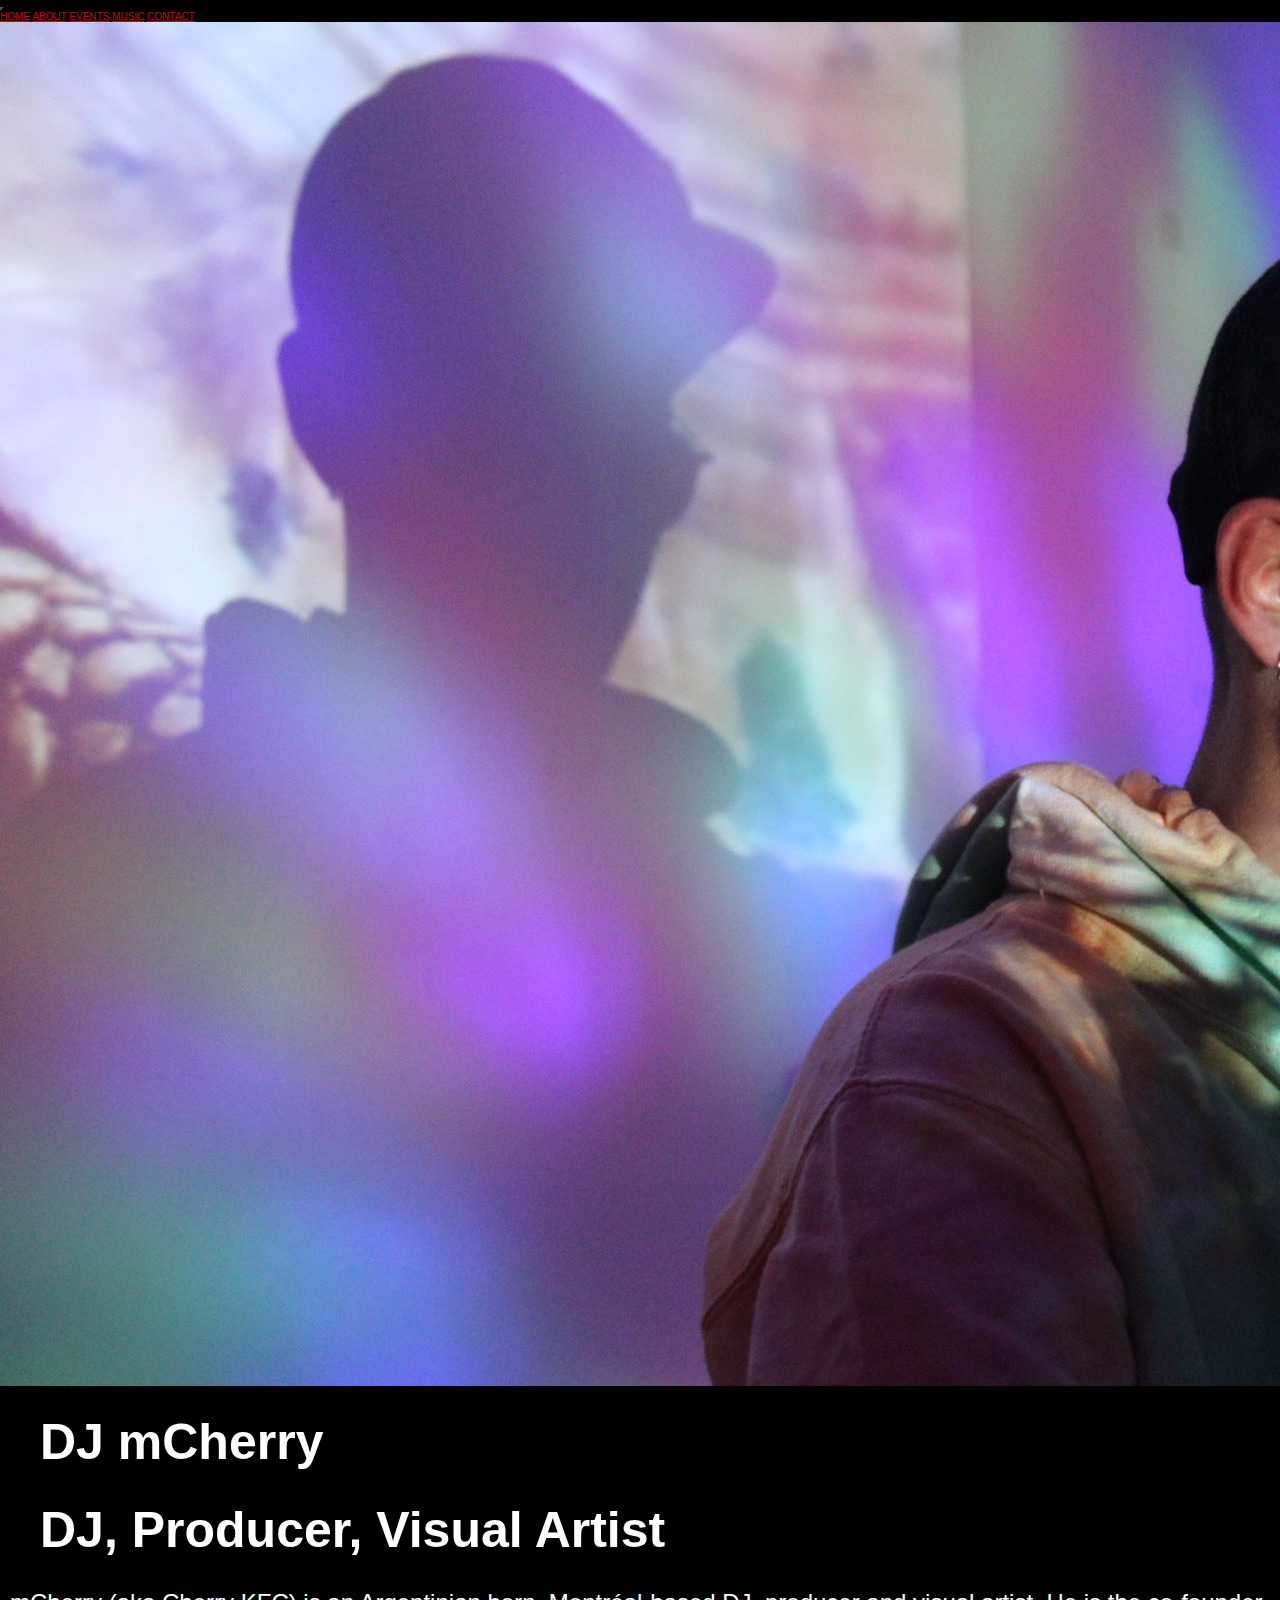
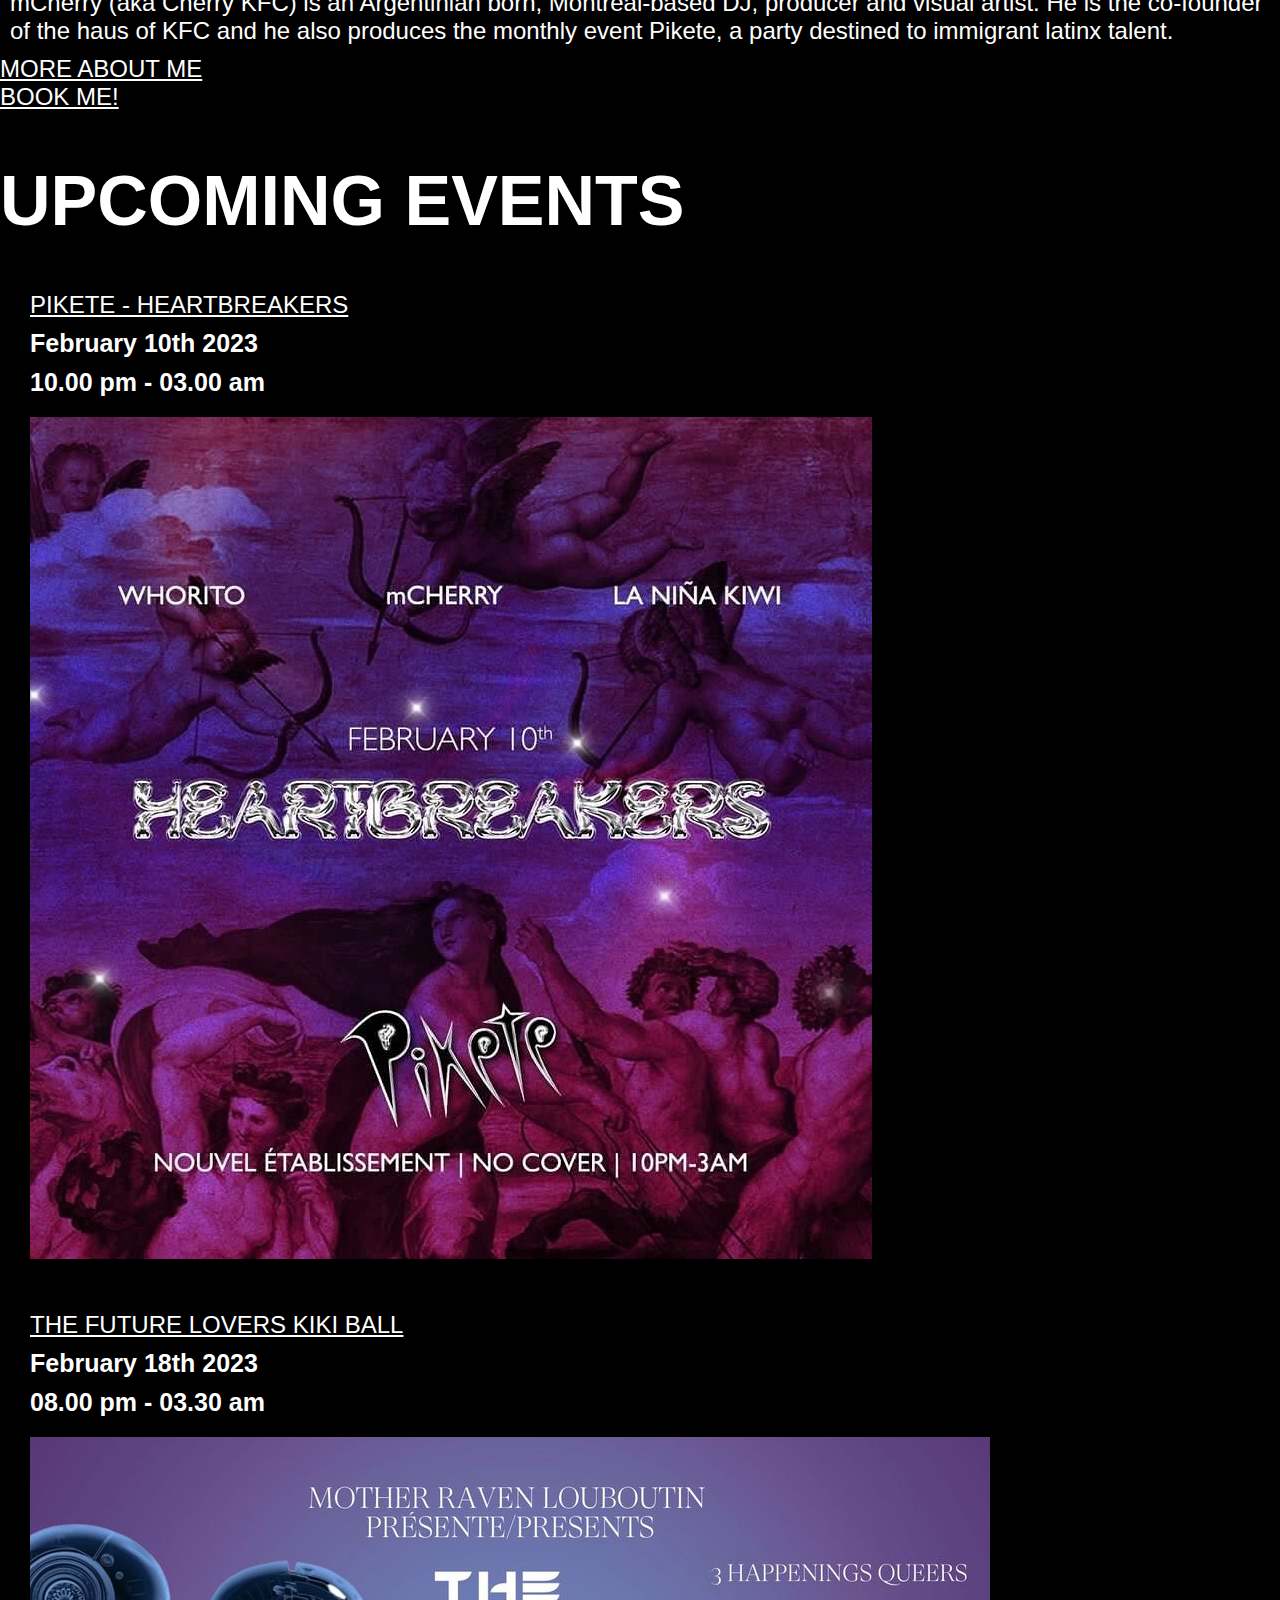
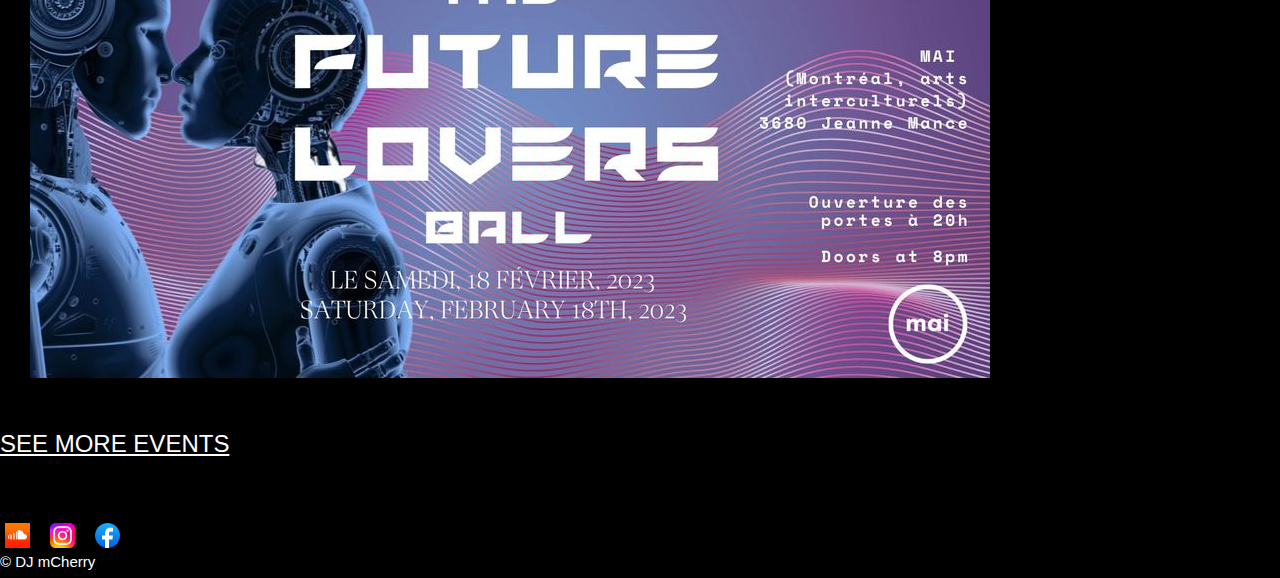
<file: index.html>
<!DOCTYPE html>
<html lang="en">
<head>
    <meta charset="UTF-8">
    <meta http-equiv="X-UA-Compatible" content="IE=edge">
    <meta name="viewport" content="width=device-width, initial-scale=1.0">
    <title>DJ mCherry - HOME</title>
    <!-- Favicon -->
    <link rel="shortcut icon" href="https://twemoji.maxcdn.com/2/svg/1f352.svg">
    <!-- Bootstrap -->
    <link href="https://cdn.jsdelivr.net/npm/bootstrap@5.3.0-alpha1/dist/css/bootstrap.min.css" rel="stylesheet" 
        integrity="sha384-GLhlTQ8iRABdZLl6O3oVMWSktQOp6b7In1Zl3/Jr59b6EGGoI1aFkw7cmDA6j6gD" crossorigin="anonymous">
    <!-- CSS main -->
    <link rel="stylesheet" href="../css/estilos.css">
</head>
<body>
    <header>
        <!-- Navigation Bar -->
        <nav class="navbar navbar-expand-md navbar-dark">
            <div class="container-fluid justify-content-end">
                <button class="navbar-toggler" type="button" data-bs-toggle="collapse" data-bs-target="#navbarNavAltMarkup" aria-controls="navbarNavAltMarkup" aria-expanded="false" aria-label="Toggle navigation">
                    <span class="navbar-toggler-icon"></span>
                </button>
                <div class="collapse navbar-collapse justify-content-end" id="navbarNavAltMarkup">
                    <div class="navbar-nav fs-1">
                        <a class="nav-link active" aria-current="page" href="index.html">HOME</a>
                        <a class="nav-link" href="./pages/about.html">ABOUT</a>
                        <a class="nav-link" href="./pages/events.html">EVENTS</a>
                        <a class="nav-link" href="./pages/music.html">MUSIC</a>
                        <a class="nav-link" href="./pages/contact.html">CONTACT</a>
                    </div>
                </div>
            </div>
        </nav>
    </header>
    <!-- Main section -->
    <section class="container-fluid">
        <div class="row">
            <!-- Picture -->
            <div class="col-xl-6">
                <img src="./img/main-dj-cherry-2.jpeg" class="img-fluid" alt="DJ mCherry wearing a black cap and a pink and green hoodie. Purple, green and blue lights are projected over him and his silhouette can be seen against the wall behind him">
            </div>  
            <!-- Short description and shortcut buttons -->
            <div class="col-xl-6 text-center main_container">
                <!-- Short description -->
                <div class="description_index_container"> 
                    <h1 class="description_header">DJ mCherry</h1>
                    <h2 class="description_header">DJ, Producer, Visual Artist</h2>
                    <p>mCherry (aka Cherry KFC) is an Argentinian born, Montréal-based DJ, producer and visual artist. He is the co-founder of the haus of KFC and he also produces the monthly event Pikete, a party destined to immigrant latinx talent.</p>
                </div>
                <!-- Shortcut buttons -->
                <div class="row">
                    <div class="col-6">
                        <a class="btn btn-outline-danger btn-lg" href="./pages/about.html" role="button">MORE ABOUT ME</a>
                    </div>
                    <div class="col-6">
                        <a class="btn btn-outline-danger btn-lg " href="./pages/contact.html" role="button">BOOK ME!</a>
                    </div>
                </div>
            </div>
        </div>
    </section>
    <!-- Upcoming events article-->
    <article class="row">
        <!-- Upcoming events header -->
        <div class="col-12 text-center upcoming-events-title-container">
            <h2 class="upcoming-events-title">UPCOMING EVENTS</h2>
        </div>
        <!-- Upcoming event #1 -->
        <div class="col-md-6 text-center event-container">
            <a class="btn btn-outline-info btn-lg" href="https://www.instagram.com/p/Cnz5I3-OGZz/?utm_source=ig_web_copy_link" target="_blank" role="button">PIKETE - HEARTBREAKERS</a>
            <h3 class="event_date">February 10th 2023</h3> 
            <h3 class="event_time">10.00 pm - 03.00 am</h3>
            <img src="./img/event-pikete-heartbreakers.jpeg" class="img-fluid" alt="'Pikete: Heartbreakers Edition' promotional flyer">
        </div>
        <!-- Upcoming event #1 -->
        <div class="col-md-6 text-center event-container">
            <a class="btn btn-outline-info btn-lg" href="https://www.facebook.com/events/704219754499813" target="_blank" role="button">THE FUTURE LOVERS KIKI BALL</a>
            <h3 class="event_date">February 18th 2023</h3> 
            <h3 class="event_time">08.00 pm - 03.30 am</h3>
            <img src="./img/event-future-lovers-kiki-ball.jpeg" class="img-fluid" alt="'The Future Lovers Kiki Ball' promotional flyer">
        </div>
        <!-- 'More Events' button -->
        <div class="col-12 text-center">
            <a class="btn btn-outline-danger btn-lg" href="./pages/events.html" role="button">SEE MORE EVENTS</a>
        </div>
    </article>
    <!-- Footer -->
    <footer class="container-fluid">
        <div class="row">
            <!-- Social Media Links -->
            <div class="col-12">
                <ul class="social_media_list justify-content-center">
                    <li>
                        <a href="https://soundcloud.com/mcherry909" target="_blank">
                            <img src="./img/icon-socials-soundcloud.ico" alt="Soundcloud Icon" class="social_media_icon">
                        </a>
                    </li>
                    <li>
                        <a href="https://www.instagram.com/aerialtag/" target="_blank">
                            <img src="./img/icon-socials-instagram.png" alt="Instagram Icon" class="social_media_icon">
                        </a>
                    </li>
                    <li>
                        <a href="https://www.facebook.com/aaguustiin" target="_blank">
                            <img src="./img/icon-socials-facebook.ico" alt="Instagram Icon" class="social_media_icon">
                        </a>
                    </li>
                </ul>
            </div>
            <!-- Copyright -->
                <div class="col-12 text-center copyright">
                    <p>© DJ mCherry</p>
                </div>
            </div>
    </footer>
    <script src="https://cdn.jsdelivr.net/npm/bootstrap@5.3.0-alpha1/dist/js/bootstrap.bundle.min.js" 
    integrity="sha384-w76AqPfDkMBDXo30jS1Sgez6pr3x5MlQ1ZAGC+nuZB+EYdgRZgiwxhTBTkF7CXvN" crossorigin="anonymous"></script>
</body>
</html>
</file>
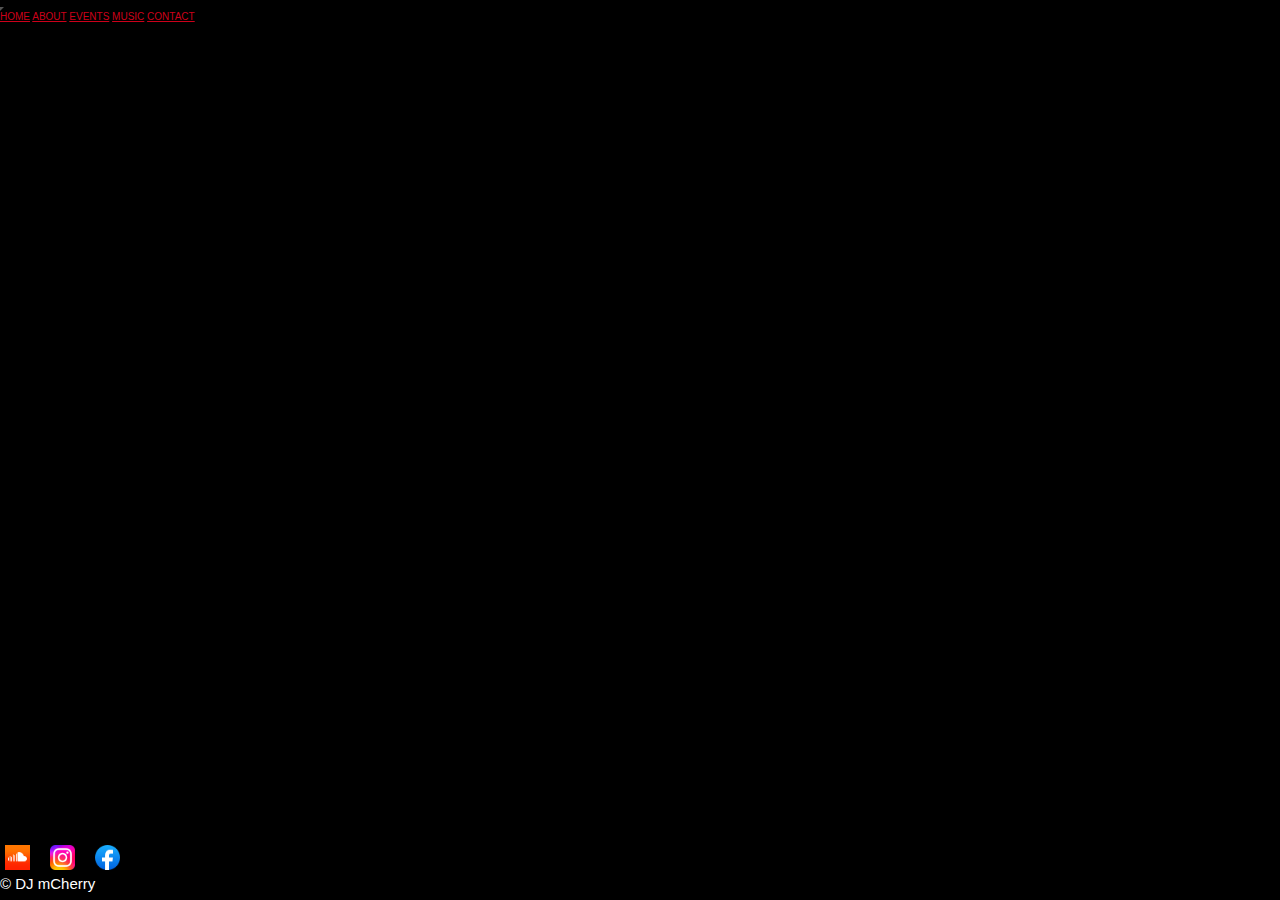
<file: pages/about.html>
<!DOCTYPE html>
<html lang="en">
<head>
    <meta charset="UTF-8">
    <meta http-equiv="X-UA-Compatible" content="IE=edge">
    <meta name="viewport" content="width=device-width, initial-scale=1.0">
    <title>DJ mCherry - ABOUT</title>
    <!-- Favicon -->
    <link rel="shortcut icon" href="https://twemoji.maxcdn.com/2/svg/1f352.svg">
    <!-- Bootstrap -->
    <link href="https://cdn.jsdelivr.net/npm/bootstrap@5.3.0-alpha1/dist/css/bootstrap.min.css" rel="stylesheet" 
        integrity="sha384-GLhlTQ8iRABdZLl6O3oVMWSktQOp6b7In1Zl3/Jr59b6EGGoI1aFkw7cmDA6j6gD" crossorigin="anonymous">
    <!-- CSS main -->
    <link rel="stylesheet" href="../css/estilos.css">
</head>
<body>
    <header>
        <!-- Navigation Bar -->
        <nav class="navbar navbar-expand-md navbar-dark">
            <div class="container-fluid justify-content-end">
                <button class="navbar-toggler" type="button" data-bs-toggle="collapse" data-bs-target="#navbarNavAltMarkup" aria-controls="navbarNavAltMarkup" aria-expanded="false" aria-label="Toggle navigation">
                    <span class="navbar-toggler-icon"></span>
                </button>
                <div class="collapse navbar-collapse justify-content-end" id="navbarNavAltMarkup">
                    <div class="navbar-nav fs-1">
                        <a class="nav-link" href="../index.html">HOME</a>
                        <a class="nav-link active" aria-current="page" href="about.html">ABOUT</a>
                        <a class="nav-link" href="../pages/events.html">EVENTS</a>
                        <a class="nav-link" href="../pages/music.html">MUSIC</a>
                        <a class="nav-link" href="../pages/contact.html">CONTACT</a>
                    </div>
                </div>
            </div>
        </nav>
    </header>
    <!-- <main>
        <section>
            <article>
                Long description
                <div>
                    <h1>DJ mCherry // Agustín Alonso</h1>
                    <h2>DJ, Producer, Visual Artist</h2>
                    <p>mCherry (aka Cherry KFC) is an Argentinian born, Montréal-based DJ, and producer.</p> 
                    <p>His sound dwells in the intersection between cumbia and techno, and recurring incursions into samba, baile funk, vogue femme beats and latin club.</p> 
                    <p>His sets mix high doses of euphoria and nostalgia, bringing a dample of argentinian nightlife to the northern canadian latitudes.</p> 
                    <p></p>During his time in montreal he has also established himself as a ballroom DJ, incorporating cunty performance beats to his palette of sounds.</p>
                    <br>
                    <p>He is the co-founder of the haus of KFC, a kiki house involved in ballroom and immigrant-oriented non-profit organization.</p> 
                    <p>He also produces the monthly event Pikete, an itinerant party destined to immigrant latinx talent and sound representation.</p>
                </div>
            </article>
            'Contact' shortcut
            <div class="shortcuts_container">
                <a class="btn btn-outline-danger btn-lg " href="../pages/contact.html" role="button">BOOK ME!</a>
            </div>
        </section>
    </main> -->
    <!-- Footer -->
    <footer class="container-fluid">
        <div class="row">
            <!-- Social Media Links -->
            <div class="col-12">
                <ul class="social_media_list justify-content-center">
                    <li>
                        <a href="https://soundcloud.com/mcherry909" target="_blank">
                            <img src="../img/icon-socials-soundcloud.ico" alt="Soundcloud Icon" class="social_media_icon">
                        </a>
                    </li>
                    <li>
                        <a href="https://www.instagram.com/aerialtag/" target="_blank">
                            <img src="../img/icon-socials-instagram.png" alt="Instagram Icon" class="social_media_icon">
                        </a>
                    </li>
                    <li>
                        <a href="https://www.facebook.com/aaguustiin" target="_blank">
                            <img src="../img/icon-socials-facebook.ico" alt="Instagram Icon" class="social_media_icon">
                        </a>
                    </li>
                </ul>
            </div>
            <!-- Copyright -->
                <div class="col-12 text-center copyright">
                    <p>© DJ mCherry</p>
                </div>
            </div>
    </footer>
    <script src="https://cdn.jsdelivr.net/npm/bootstrap@5.3.0-alpha1/dist/js/bootstrap.bundle.min.js" 
    integrity="sha384-w76AqPfDkMBDXo30jS1Sgez6pr3x5MlQ1ZAGC+nuZB+EYdgRZgiwxhTBTkF7CXvN" crossorigin="anonymous"></script>
</body>
</html>
</file>
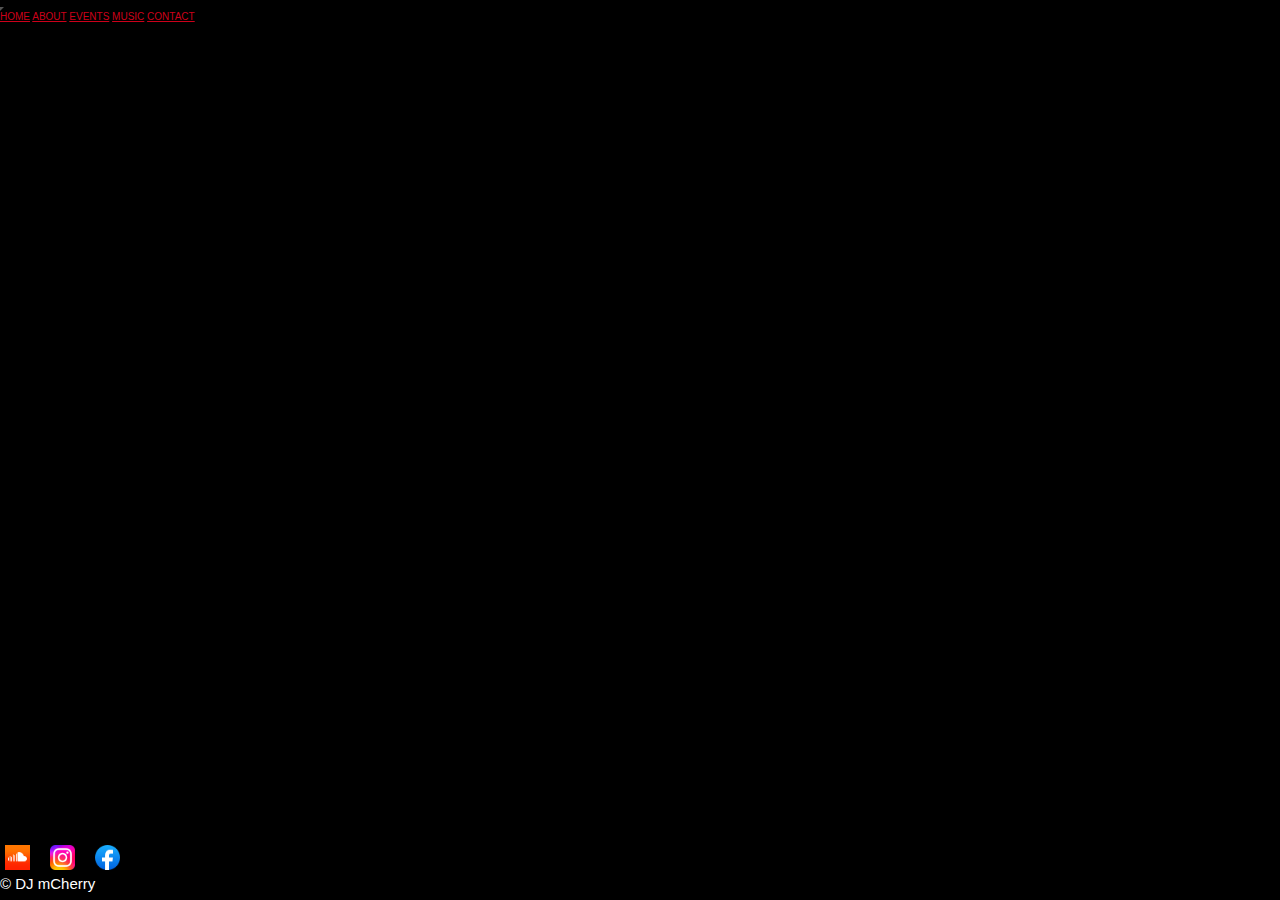
<file: pages/contact.html>
<!DOCTYPE html>
<html lang="en">
<head>
    <meta charset="UTF-8">
    <meta http-equiv="X-UA-Compatible" content="IE=edge">
    <meta name="viewport" content="width=device-width, initial-scale=1.0">
    <title>DJ mCherry - CONTACT</title>
    <!-- Favicon -->
    <link rel="shortcut icon" href="https://twemoji.maxcdn.com/2/svg/1f352.svg">
    <!-- Bootstrap -->
    <link href="https://cdn.jsdelivr.net/npm/bootstrap@5.3.0-alpha1/dist/css/bootstrap.min.css" rel="stylesheet" 
        integrity="sha384-GLhlTQ8iRABdZLl6O3oVMWSktQOp6b7In1Zl3/Jr59b6EGGoI1aFkw7cmDA6j6gD" crossorigin="anonymous">
    <!-- CSS main -->
    <link rel="stylesheet" href="../css/estilos.css">
</head>
<body>
    <header>
        <!-- Navigation Bar -->
        <nav class="navbar navbar-expand-md navbar-dark">
            <div class="container-fluid justify-content-end">
                <button class="navbar-toggler" type="button" data-bs-toggle="collapse" data-bs-target="#navbarNavAltMarkup" aria-controls="navbarNavAltMarkup" aria-expanded="false" aria-label="Toggle navigation">
                    <span class="navbar-toggler-icon"></span>
                </button>
                <div class="collapse navbar-collapse justify-content-end" id="navbarNavAltMarkup">
                    <div class="navbar-nav fs-1">
                        <a class="nav-link" href="../index.html">HOME</a>
                        <a class="nav-link" href="../pages/about.html">ABOUT</a>
                        <a class="nav-link" href="../pages/events.html">EVENTS</a>
                        <a class="nav-link" href="../pages/music.html">MUSIC</a>
                        <a class="nav-link active" aria-current="page" href="contact.html">CONTACT</a>
                    </div>
                </div>
            </div>
        </nav>
    </header>
    <main>
        <!-- <section class="contact_section">
            <!-- "MESSAGE ME" FORM
            <div class="contact_form">
                <h2 class="form_header">MESSAGE ME</h2>
                <div class="form_container">
                    <form action="" method="POST" enctype="text/plain">
                        <div class="name_container">
                            <label for="name">Name: 
                                <span class="required">(Required)</span>
                            </label>
                            <br>
                            <input type="text" name="name" aria-required="true" class="form-textline">
                        </div>
                        <div class="email_container">
                            <label for="email">Email:
                                <span class="required">(Required)</span>
                            </label>
                            <br>
                            <input type="email" name="email" aria-required="true" class="form-textline">
                        </div>
                        <div class="phone_number_container">
                            <label for="phone_number">Phone number:</label>
                            <br>
                            <input type="number" name="phone_number" class="form-textline">
                        </div>
                        <div class="message_container">
                            <label for="message">Message:
                                <span class="required">(Required)</span>
                            </label>
                            <br>
                            <textarea name="message" rows="20" class="form-textarea" aria-required="true"></textarea>
                        </div>
                    </form>
                </div>
            </div>
            <!-- REACH OUT
            <div class="reach_out">
                <h2 class="reach_out_header">REACH OUT</h2>
                <div>
                    <p>Feel free to reach out with my contact information below:</p>
                </div>
                <div class="outlook_link">
                    <a href="mailto:caialonso@gmail.com" target="_blank">caialonso@gmail.com</a>
                </div>
                <div class="phone_link">
                    <a href="tel:4382204253" target="_blank">(438) 220-4253</a>
                </div>
                <div>
                    <ul class="social_media_list">
                <!-- Instagram link
                        <li>
                            <a href="https://www.instagram.com/aerialtag/" target="_blank">
                                <img src="../img/icon-socials-instagram.png" alt="Instagram Icon">
                            </a>
                        </li>
                <!-- Facebook link
                        <li>
                            <a href="https://www.facebook.com/aaguustiin" target="_blank">
                                <img src="../img/icon-socials-facebook.ico" alt="Instagram Icon">
                            </a>
                        </li>
                    </ul>
                </div>
            </div>
        </section>
    </main> -->
    <!-- Footer -->
    <footer class="container-fluid">
        <div class="row">
            <!-- Social Media Links -->
            <div class="col-12">
                <ul class="social_media_list justify-content-center">
                    <li>
                        <a href="https://soundcloud.com/mcherry909" target="_blank">
                            <img src="../img/icon-socials-soundcloud.ico" alt="Soundcloud Icon" class="social_media_icon">
                        </a>
                    </li>
                    <li>
                        <a href="https://www.instagram.com/aerialtag/" target="_blank">
                            <img src="../img/icon-socials-instagram.png" alt="Instagram Icon" class="social_media_icon">
                        </a>
                    </li>
                    <li>
                        <a href="https://www.facebook.com/aaguustiin" target="_blank">
                            <img src="../img/icon-socials-facebook.ico" alt="Instagram Icon" class="social_media_icon">
                        </a>
                    </li>
                </ul>
            </div>
            <!-- Copyright -->
                <div class="col-12 text-center copyright">
                    <p>© DJ mCherry</p>
                </div>
            </div>
    </footer>
    <script src="https://cdn.jsdelivr.net/npm/bootstrap@5.3.0-alpha1/dist/js/bootstrap.bundle.min.js" 
    integrity="sha384-w76AqPfDkMBDXo30jS1Sgez6pr3x5MlQ1ZAGC+nuZB+EYdgRZgiwxhTBTkF7CXvN" crossorigin="anonymous"></script>
</body>
</html>
</file>
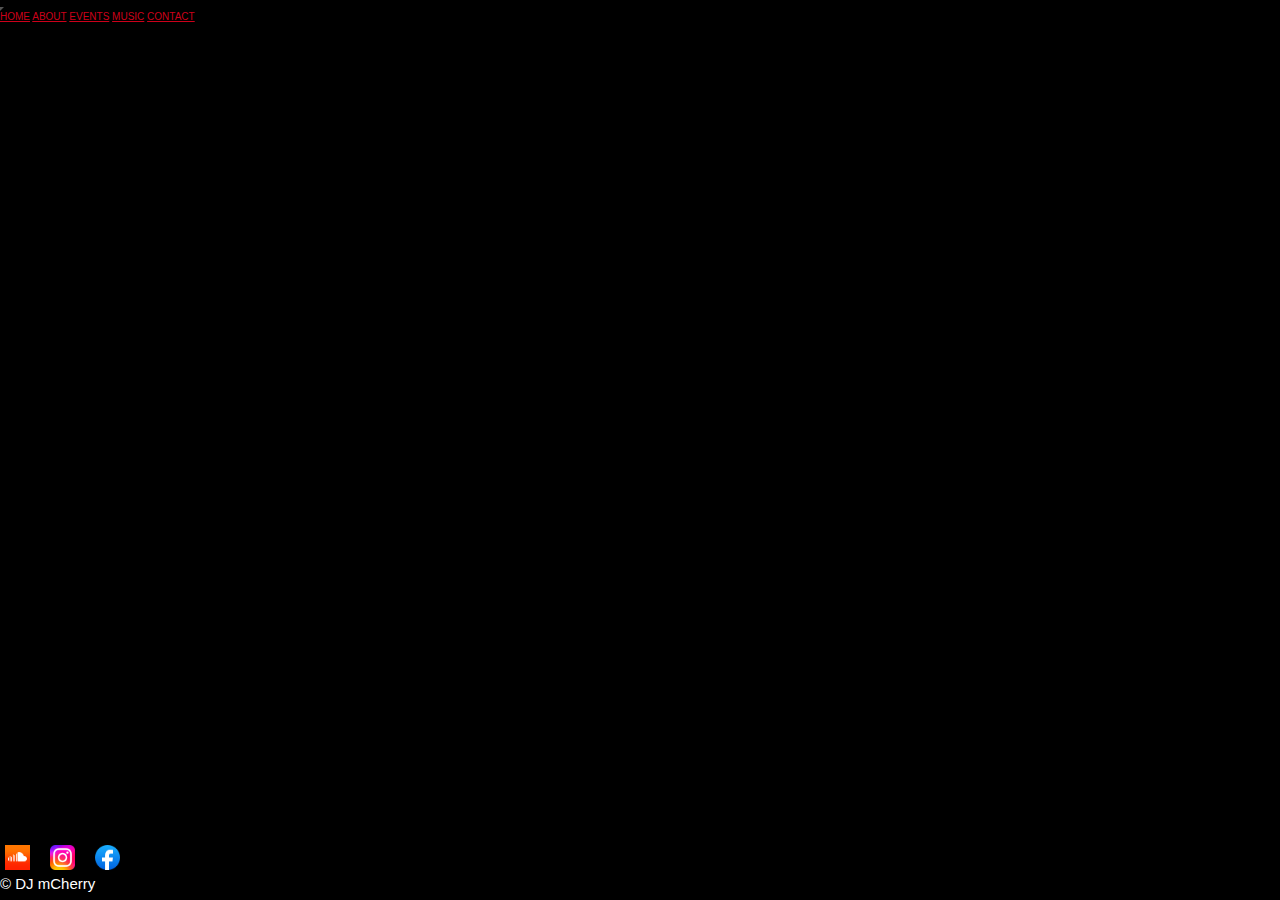
<file: pages/events.html>
<!DOCTYPE html>
<html lang="en">
<head>
    <meta charset="UTF-8">
    <meta http-equiv="X-UA-Compatible" content="IE=edge">
    <meta name="viewport" content="width=device-width, initial-scale=1.0">
    <title>DJ mCherry - EVENTS</title>
    <!-- Favicon -->
    <link rel="shortcut icon" href="https://twemoji.maxcdn.com/2/svg/1f352.svg">
    <!-- Bootstrap -->
    <link href="https://cdn.jsdelivr.net/npm/bootstrap@5.3.0-alpha1/dist/css/bootstrap.min.css" rel="stylesheet" 
        integrity="sha384-GLhlTQ8iRABdZLl6O3oVMWSktQOp6b7In1Zl3/Jr59b6EGGoI1aFkw7cmDA6j6gD" crossorigin="anonymous">
    <!-- CSS main -->
    <link rel="stylesheet" href="../css/estilos.css">
</head>
<body>
    <header>
        <!-- Navigation Bar -->
        <nav class="navbar navbar-expand-md navbar-dark">
            <div class="container-fluid justify-content-end">
                <button class="navbar-toggler" type="button" data-bs-toggle="collapse" data-bs-target="#navbarNavAltMarkup" aria-controls="navbarNavAltMarkup" aria-expanded="false" aria-label="Toggle navigation">
                    <span class="navbar-toggler-icon"></span>
                </button>
                <div class="collapse navbar-collapse justify-content-end" id="navbarNavAltMarkup">
                    <div class="navbar-nav fs-1">
                        <a class="nav-link" href="../index.html">HOME</a>
                        <a class="nav-link" href="../pages/about.html">ABOUT</a>
                        <a class="nav-link active" aria-current="page" href="events.html">EVENTS</a>
                        <a class="nav-link" href="../pages/music.html">MUSIC</a>
                        <a class="nav-link" href="../pages/contact.html">CONTACT</a>
                    </div>
                </div>
            </div>
        </nav>
    </header>
    <!-- <main>
    Upcoming events
        <section class="upcoming_events">
            <div class="upcoming_events_container">
                <h2 class="upcoming_events_header">UPCOMING EVENTS</h2>
            </div>
            <br>
            <div class="event_container">
                <ul class="events_list">
                Upcoming Event #1
                    <li class="event">
                        <h3 class="event_date">February 10th 2023</h3> 
                        <h3 class="event_time">10.00 pm - 03.00 am</h3>
                        <img src="../img/event-pikete-heartbreakers.jpeg" alt="'Pikete: Heartbreakers Edition' promotional flyer" class="event_flyer">
                        <a href="https://www.instagram.com/p/Cnz5I3-OGZz/?utm_source=ig_web_copy_link" class="text_decoration" target="_blank">
                            <h3 class="event_title">PIKETE - Heartbreakers</h3>
                        </a>
                    </li>
                Upcoming Event #2
                    <li class="event">
                        <h3 class="event_date">February 18th 2023</h3> 
                        <h3 class="event_time">08.00 pm - 03.30 am</h3>
                        <img src="../img/event-future-lovers-kiki-ball.jpeg" alt="'The Future Lovers Kiki Ball' promotional flyer" class="event_flyer">
                        <a href="https://www.facebook.com/events/704219754499813" class="text_decoration" target="_blank">
                            <h3 class="event_title">THE FUTURE LOVERS KIKI BALL</h3>
                        </a>
                    </li>
                </ul>
            </div>
        </section>
        <br>
        <section class="past_events">
            <div class="past_events_container">
                <h2 class="past_events_header">PAST EVENTS</h2>
            </div>
            <br>
            <div class="event_container">
                <ul class="events_list">
                Past Event #1
                    <li class="event">
                        <h3 class="event_info">December 17th 2022</h3> 
                        <h3 class="event_info">10.00 pm - 03.00 am</h3>
                        <img src="../img/event-pikete-bacanal.jpeg" alt="'Pikete: Bacanal Edition' promotional flyer" class="event_flyer">
                        <a href="https://www.instagram.com/p/Cl7Z9u_L6T-/" class="text_decoration" target="_blank">
                            <h3 class="event_title">PIKETE - Bacanal</h3>
                        </a>
                    </li>
                Past Event #2
                    <li class="event">
                        <h3 class="event_info">October 21st 2022</h3> 
                        <h3 class="event_info">10.00 pm - 03.00 am</h3>
                        <img src="../img/event-pikete-venganza.jpeg" alt="'Pikete: Venganza Edition' promotional flyer" class="event_flyer">
                        <a href="https://www.instagram.com/p/Cjfu1afLIBc/" class="text_decoration" target="_blank">
                            <h3 class="event_title">PIKETE - Venganza</h3>
                        </a>
                    </li>
                </ul>
            </div>
        </section>
    </main> -->
    <!-- Footer -->
    <footer class="container-fluid">
        <div class="row">
            <!-- Social Media Links -->
            <div class="col-12">
                <ul class="social_media_list justify-content-center">
                    <li>
                        <a href="https://soundcloud.com/mcherry909" target="_blank">
                            <img src="../img/icon-socials-soundcloud.ico" alt="Soundcloud Icon" class="social_media_icon">
                        </a>
                    </li>
                    <li>
                        <a href="https://www.instagram.com/aerialtag/" target="_blank">
                            <img src="../img/icon-socials-instagram.png" alt="Instagram Icon" class="social_media_icon">
                        </a>
                    </li>
                    <li>
                        <a href="https://www.facebook.com/aaguustiin" target="_blank">
                            <img src="../img/icon-socials-facebook.ico" alt="Instagram Icon" class="social_media_icon">
                        </a>
                    </li>
                </ul>
            </div>
            <!-- Copyright -->
                <div class="col-12 text-center copyright">
                    <p>© DJ mCherry</p>
                </div>
            </div>
    </footer>
    <script src="https://cdn.jsdelivr.net/npm/bootstrap@5.3.0-alpha1/dist/js/bootstrap.bundle.min.js" 
    integrity="sha384-w76AqPfDkMBDXo30jS1Sgez6pr3x5MlQ1ZAGC+nuZB+EYdgRZgiwxhTBTkF7CXvN" crossorigin="anonymous"></script>
</body>
</html>
</file>
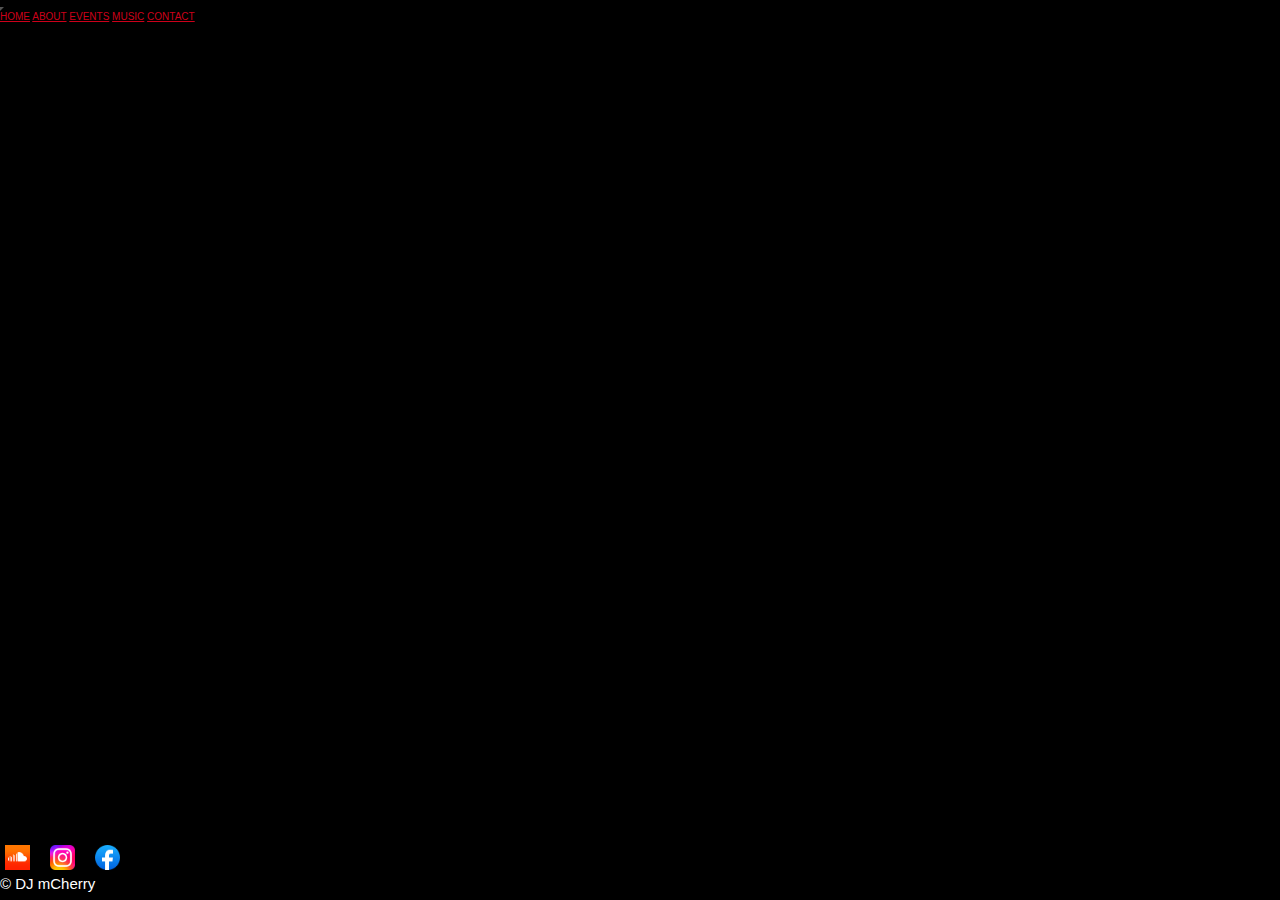
<file: pages/music.html>
<!DOCTYPE html>
<html lang="en">
<head>
    <meta charset="UTF-8">
    <meta http-equiv="X-UA-Compatible" content="IE=edge">
    <meta name="viewport" content="width=device-width, initial-scale=1.0">
    <title>DJ mCherry - MUSIC</title>
    <!-- Favicon -->
    <link rel="shortcut icon" href="https://twemoji.maxcdn.com/2/svg/1f352.svg">
    <!-- Bootstrap -->
    <link href="https://cdn.jsdelivr.net/npm/bootstrap@5.3.0-alpha1/dist/css/bootstrap.min.css" rel="stylesheet" 
        integrity="sha384-GLhlTQ8iRABdZLl6O3oVMWSktQOp6b7In1Zl3/Jr59b6EGGoI1aFkw7cmDA6j6gD" crossorigin="anonymous">
    <!-- CSS main -->
    <link rel="stylesheet" href="../css/estilos.css">
</head>
<body>
    <header>
        <!-- Navigation Bar -->
        <nav class="navbar navbar-expand-md navbar-dark">
            <div class="container-fluid justify-content-end">
                <button class="navbar-toggler" type="button" data-bs-toggle="collapse" data-bs-target="#navbarNavAltMarkup" aria-controls="navbarNavAltMarkup" aria-expanded="false" aria-label="Toggle navigation">
                    <span class="navbar-toggler-icon"></span>
                </button>
                <div class="collapse navbar-collapse justify-content-end" id="navbarNavAltMarkup">
                    <div class="navbar-nav fs-1">
                        <a class="nav-link" href="../index.html">HOME</a>
                        <a class="nav-link" href="../pages/about.html">ABOUT</a>
                        <a class="nav-link" href="../pages/events.html">EVENTS</a>
                        <a class="nav-link active"  aria-current="page" href="music.html">MUSIC</a>
                        <a class="nav-link" href="../pages/contact.html">CONTACT</a>
                    </div>
                </div>
            </div>
        </nav>
    </header>
    <!-- <main>
        <!-- Latest Releases
        <section class="latest_releases">
            <h1 class="latest_releases_header">LATEST RELEASES</h1>
            <iframe width="100%" height="166" scrolling="no" frameborder="no" allow="autoplay" src="https://w.soundcloud.com/player/?url=https%3A//api.soundcloud.com/tracks/1333677076&color=%23cc0000&auto_play=false&hide_related=false&show_comments=true&show_user=true&show_reposts=false&show_teaser=true"></iframe><div style="font-size: 10px; color: #cccccc;line-break: anywhere;word-break: normal;overflow: hidden;white-space: nowrap;text-overflow: ellipsis; font-family: Interstate,Lucida Grande,Lucida Sans Unicode,Lucida Sans,Garuda,Verdana,Tahoma,sans-serif;font-weight: 100;"><a href="https://soundcloud.com/mcherry909" title="mcherry" target="_blank" style="color: #cccccc; text-decoration: none;">mcherry</a> · <a href="https://soundcloud.com/mcherry909/dat-bootything-bounce-goldfrapp-x-ill-g" title="Dat Bootything Bounce - Goldfrapp x ILL-g" target="_blank" style="color: #cccccc; text-decoration: none;">Dat Bootything Bounce - Goldfrapp x ILL-g</a></div>
            <br>
            <iframe width="100%" height="166" scrolling="no" frameborder="no" allow="autoplay" src="https://w.soundcloud.com/player/?url=https%3A//api.soundcloud.com/tracks/1208539051&color=%23cc0000&auto_play=false&hide_related=false&show_comments=true&show_user=true&show_reposts=false&show_teaser=true"></iframe><div style="font-size: 10px; color: #cccccc;line-break: anywhere;word-break: normal;overflow: hidden;white-space: nowrap;text-overflow: ellipsis; font-family: Interstate,Lucida Grande,Lucida Sans Unicode,Lucida Sans,Garuda,Verdana,Tahoma,sans-serif;font-weight: 100;"><a href="https://soundcloud.com/mcherry909" title="mcherry" target="_blank" style="color: #cccccc; text-decoration: none;">mcherry</a> · <a href="https://soundcloud.com/mcherry909/deconstructed-kylie" title="Deconstructed Kylie" target="_blank" style="color: #cccccc; text-decoration: none;">Deconstructed Kylie</a></div>
        </section>
        <!-- Souncloud Link
    <span>
        Listen to more releases by mCherry on Soundcloud:
        <a href="https://soundcloud.com/mcherry909" target="_blank" class="social_media_li">
            <img src="../img/icon-socials-soundcloud.ico" alt="Soundcloud Icon">
        </a>
    </span>
    </main> -->
    <!-- Footer -->
    <footer class="container-fluid">
        <div class="row">
            <!-- Social Media Links -->
            <div class="col-12">
                <ul class="social_media_list justify-content-center">
                    <li>
                        <a href="https://soundcloud.com/mcherry909" target="_blank">
                            <img src="../img/icon-socials-soundcloud.ico" alt="Soundcloud Icon" class="social_media_icon">
                        </a>
                    </li>
                    <li>
                        <a href="https://www.instagram.com/aerialtag/" target="_blank">
                            <img src="../img/icon-socials-instagram.png" alt="Instagram Icon" class="social_media_icon">
                        </a>
                    </li>
                    <li>
                        <a href="https://www.facebook.com/aaguustiin" target="_blank">
                            <img src="../img/icon-socials-facebook.ico" alt="Instagram Icon" class="social_media_icon">
                        </a>
                    </li>
                </ul>
            </div>
            <!-- Copyright -->
                <div class="col-12 text-center copyright">
                    <p>© DJ mCherry</p>
                </div>
            </div>
    </footer>
    <script src="https://cdn.jsdelivr.net/npm/bootstrap@5.3.0-alpha1/dist/js/bootstrap.bundle.min.js" 
    integrity="sha384-w76AqPfDkMBDXo30jS1Sgez6pr3x5MlQ1ZAGC+nuZB+EYdgRZgiwxhTBTkF7CXvN" crossorigin="anonymous"></script>
</body>
</html>
</file>
<file: css/estilos.css>
* {
    margin: 0;
    padding: 0;
    font-family:Impact, Haettenschweiler, 'Arial Narrow Bold', sans-serif;
    color:white;
    background-color: black;
}

html {
    font-size: 62.5%;
    min-height: 100%;
    position: relative;
}

.nav-link {
    color: rgb(205, 0, 26);   
}

body {
    margin-bottom:60px;
}

.main_container {
    display:flex;
    flex-direction:column;
    justify-content: space-around;
}

.description_index_container { 
    font-size: x-large;
    padding:10px;
}

.description_header {
    margin:15px 30px 30px 30px;
    font-size: 50px;
}

.btn-lg {
    font-size: x-large;
}

article {
    padding-bottom:60px;
}

.upcoming-events-title-container {
    margin-top: 50px;
    margin-bottom: 50px;
}

.upcoming-events-title {
    font-size: 70px;
}

.event-container {
    padding: 0px 30px 50px 30px;
}

.event_date {
    margin-top: 10px;
    font-size: 25px;
}

.event_time {
    margin-top: 10px;
    margin-bottom: 20px;
    font-size: 25px;
}

ul {
    list-style-type: none;
}

li {
    margin-right:20px;
}

.social_media_list {
    display: flex;
    margin: 5px;
    height: 25px; 
}

.social_media_icon {
    height:100%
}

.copyright {
    font-size: 15px;
    margin-top: 5px;
}

footer {
    position:absolute;
    bottom:0;
    width:100%;
    height:60px;
}
</file>
